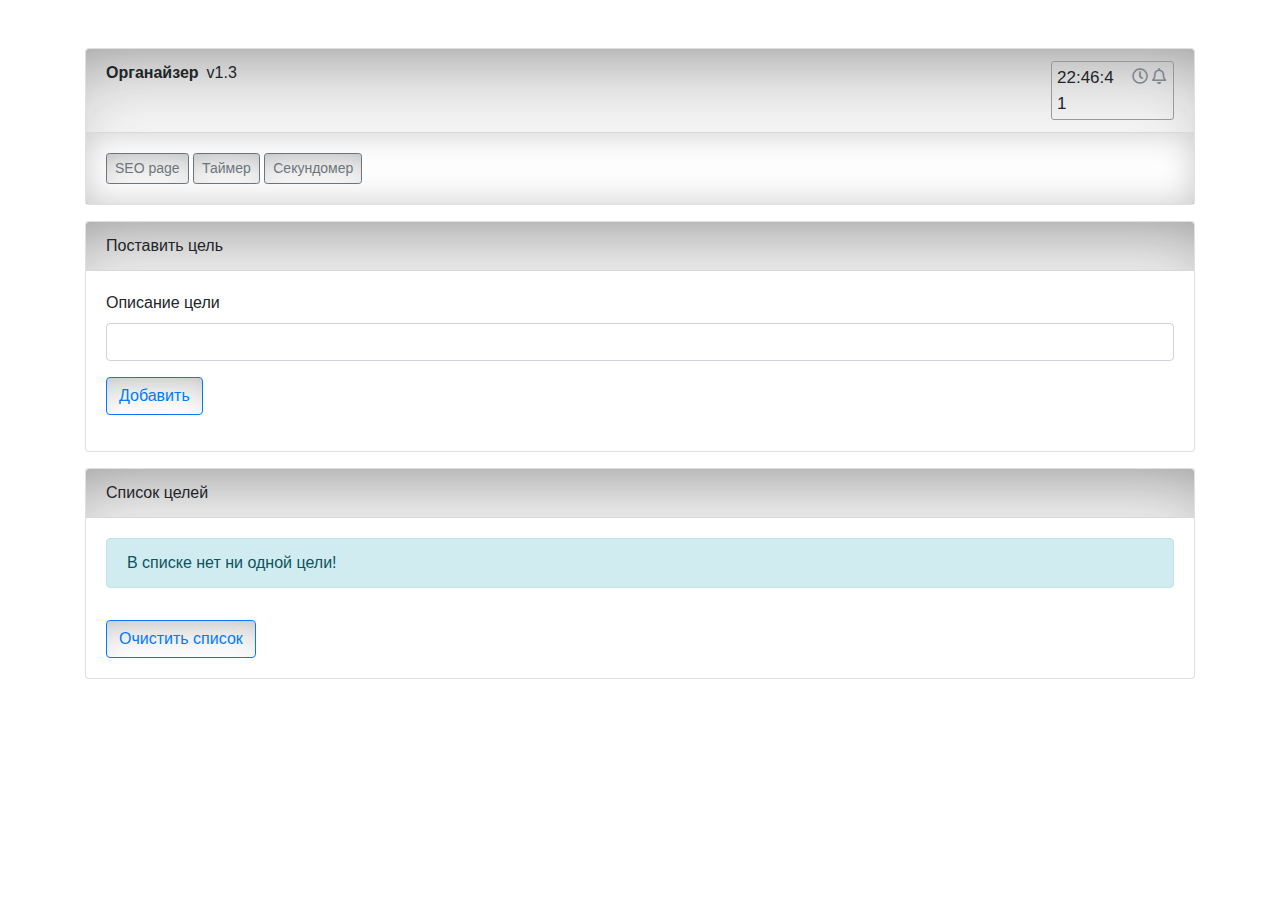
<file: index.html>
<!DOCTYPE html>
<html lang="en">
<head>
    <meta charset="UTF-8">
    <title>Organizer</title>

    <!-- Bootstrap 4-->
    <link rel="stylesheet" href="https://maxcdn.bootstrapcdn.com/bootstrap/4.0.0/css/bootstrap.min.css" integrity="sha384-Gn5384xqQ1aoWXA+058RXPxPg6fy4IWvTNh0E263XmFcJlSAwiGgFAW/dAiS6JXm" crossorigin="anonymous">

    <!-- Font awesome -->
    <link href="https://use.fontawesome.com/releases/v5.0.6/css/all.css" rel="stylesheet">

    <link rel="stylesheet" href="./css/todoOwn.css">
</head>
<body>
    <div class="container mt-5">
        <section class="todoList">
            <div class="card mb-3">
                <div class="card-header d-flex"><span class="mr-2 font-weight-bold">Органайзер</span> v1.3
                    <!-- Clock Start-->
                    <div class="clock">
                        <div class="clock-display"></div>
                        <div class="clock-control">
                            <i class="far fa-clock icon-clock"></i>
                            <i class="far fa-bell icon-clock"></i>
                        </div>
                    </div>
                    <!-- Clock End-->
                </div>
                <div class="card-body bg-gray">
                    <a href="seo.html" class="btn btn-outline-secondary btn-sm">SEO page</a>
                    <a href="timer.html" class="btn btn-outline-secondary btn-sm">Таймер</a>
                    <a href="stopwatch.html" class="btn btn-outline-secondary btn-sm">Секундомер</a>
                </div>
            </div>
            <div class="card mb-3">
                <div class="card-header">Поставить цель</div>
                <div class="card-body">
                    <div class="alert message-alert"></div>
                    <form name="addTodoItem">
                        <div class="form-group">
                            <label for="todoText">Описание цели</label>
                            <input type="text" class="form-control" id="todoText">
                            <div class="invalid-feedback">
                                Заполните поле ввода пожалуйста
                            </div>
                            <button type="submit" class="btn btn-outline-primary mt-3">Добавить</button>
                        </div>
                    </form>
                </div>
            </div>
            <!-- / card-->
            <div class="card">
                <div class="card-header">Список целей</div>
                <div class="card-body">
                    <div class="alert alert-info message-empty">В списке нет ни одной цели!</div>
                    <ul class="list-group">
                        <!--<li class="list-group-item">Мое первое дело</li>-->
                    </ul>
                        <button type="submit" class="btn btn-outline-primary mt-3 btn-clear-all">Очистить список</button>
                </div>
            </div>
        </section>
    </div>
    <!-- / container-->

<script src="js/todoOwn.js"></script>
<script src="js/clock.js"></script>


</body>
</html>
</file>
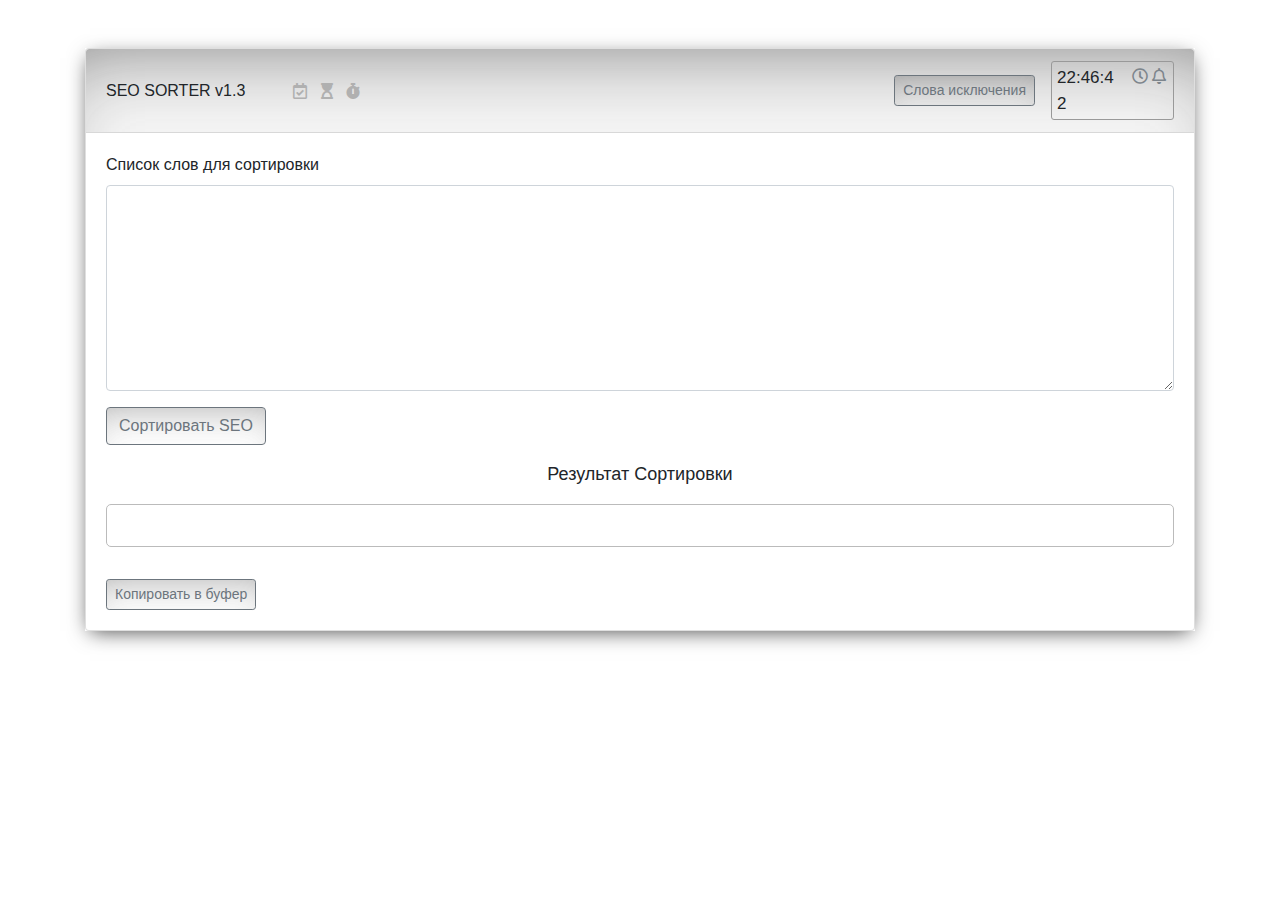
<file: seo.html>
<!DOCTYPE html>
<html lang="en">
<head>
    <meta charset="UTF-8">
    <meta name="viewport" content="width=device-width, initial-scale=1.0">
    <meta http-equiv="X-UA-Compatible" content="ie=edge">
    <title>SEO SORTER</title>
    <!-- Bootstrap 4-->
    <link rel="stylesheet" href="https://maxcdn.bootstrapcdn.com/bootstrap/4.0.0/css/bootstrap.min.css" integrity="sha384-Gn5384xqQ1aoWXA+058RXPxPg6fy4IWvTNh0E263XmFcJlSAwiGgFAW/dAiS6JXm" crossorigin="anonymous">

    <!-- Font awesome -->
    <link href="https://use.fontawesome.com/releases/v5.0.6/css/all.css" rel="stylesheet">

    <link rel="stylesheet" href="./css/todoOwn.css">
</head>
<body>

<div class="container mt-5">
    <div class="seo-queries">
        <div class="exceptions-box">
            <i class="far fa-plus-square exceptions-add-btn icon-check" title="Добавить слово"></i>
            <i class="fas fa-cart-arrow-down exceptions-add-archive icon-check" title="Загрузить список по умолчанию"></i>
            <i class="fas fa-sort-alpha-down exceptions-sort icon-check" title="Сортировать по алфавиту"></i>
            <i class="fas fa-trash-alt exceptions-deleted icon-check" title="Удалить весь список"></i>
            <div class="addExceptionsForm-hidden">
                <form name="addExceptions" class="addExceptionsForm">
                    <div class="form-group">
                        <label for="addExceptionsInput"></label>
                        <input type="text" class="form-control form-control-sm" id="addExceptionsInput">
                        <div class="invalid-feedback">
                            Заполните поле для ввода исключений пожалуйста
                        </div>
                    </div>
                    <button type="submit" class="btn btn-sm btn-outline-secondary">Добавить исключение</button>
                </form>
            </div>
            <div class="exceptions-items-wrapper"></div>
        </div>
        <!-- / exceptions-box-->
        <div class="card mb-3 seo">
            <div class="card-header d-flex align-items-center">
                <span>SEO SORTER v1.3</span>
                <!-- icons-box-->
                <div class="icons-box">
                    <a href="index.html" title="Главная страница - Органайзер"><i class="far fa-calendar-check ml-5 icon-check"></i></a>
                    <a href="timer.html" title="Таймер"><i class="fas fa-hourglass-start ml-1 icon-check"></i></a>
                    <a href="stopwatch.html" title="Секундомер"><i class="fas fa-stopwatch ml-1 icon-check"></i></a>
                </div>
                <!-- / icons-box-->
                <button type="button" class="btn btn-outline-secondary ml-auto btn-sm exceptions-btn" title="Управление списком исключений">Слова исключения</button>
                <!-- Clock Start-->
                <div class="clock ml-3">
                    <div class="clock-display"></div>
                    <div class="clock-control">
                        <i class="far fa-clock icon-clock"></i>
                        <i class="far fa-bell icon-clock"></i>
                    </div>
                </div>
                <!-- Clock End-->
            </div>
            <div class="card-body">
                <div class="alert message-alert"></div>
                <form name="addWordsSeo">
                    <div class="form-group">
                        <label for="todoSeo">Список слов для сортировки</label>
                        <textarea class="form-control" id="todoSeo" rows="8"></textarea>
                        <div class="invalid-feedback">
                            Заполните поле ввода пожалуйста
                        </div>
                        <button type="submit" class="btn btn-outline-secondary mt-3">Сортировать SEO</button>
                    </div>
                </form>
                <div class="text-center mb-3 mt-3 d-block res-title">Результат Сортировки</div>
                <pre class="resSeo" id="resSeoId" contenteditable="true"></pre>
                <button type="button" class="btn btn-outline-secondary mt-3 btn-sm btn-copy-buffer">Копировать в буфер</button>
            </div>
        </div>
    </div>
</div>

<script src="js/seo.js"></script>
<script src="js/clock.js"></script>


</body>
</html>
</file>
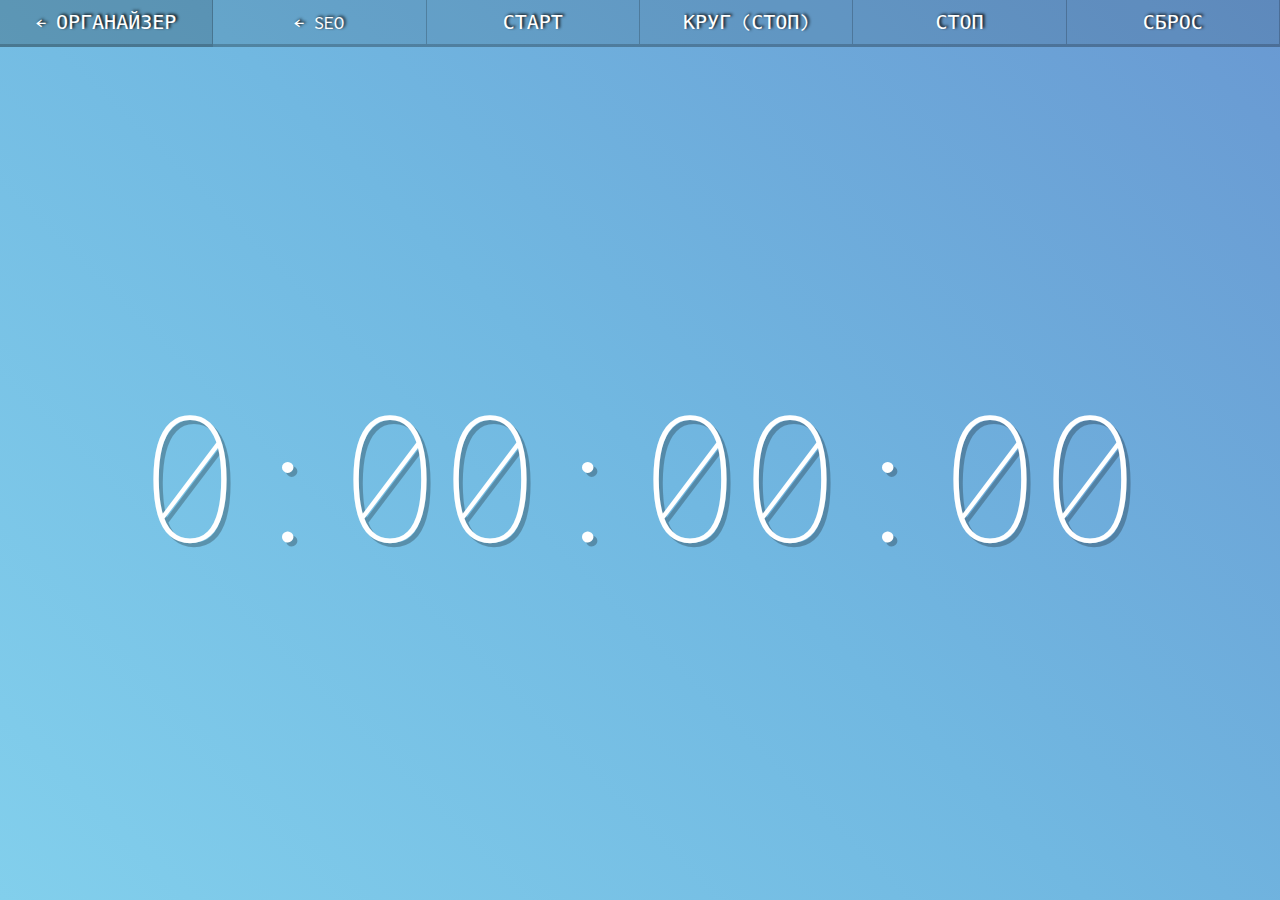
<file: stopwatch.html>
<!DOCTYPE html>
<html lang="en">
<head>
  <meta charset="UTF-8">
  <title>Stopwatcher</title>
  <link href='https://fonts.googleapis.com/css?family=Inconsolata' rel='stylesheet' type='text/css'>
  <link rel="stylesheet" href="css/timer_stopwatch.css">
</head>
<body>
  <div class="timer">
    <div class="timer__controls">
        <button type="button" class="timer__button ">
            <a href="index.html" class="timer__button_link">&larr; Органайзер</a>
        </button>
        <button type="button" class="timer__button">
            <a href="seo.html" class="timer__button_link"> &larr; SEO</a>
        </button>
      <button data-start="start" class="timer__button">Старт</button>
      <button data-lap="lap" class="timer__button">Круг (стоп)</button>
      <button data-stop="stop" class="timer__button">Стоп</button>
      <button data-reset="reset" class="timer__button">Сброс</button>
        <!--<form name="stopwatchForm" id="stopWatchText">-->
          <!--<input type="text" name="minutes" placeholder="Название секундомера">-->
      <!--</form>-->
    </div>
    <div class="display">
      <h1 class="display__time-left">0:00:00:00</h1>
        <div class="display-lap"></div>
    </div>
  </div>

  <script src="js/stopwatch.js"></script>
</body>
</html>
</file>
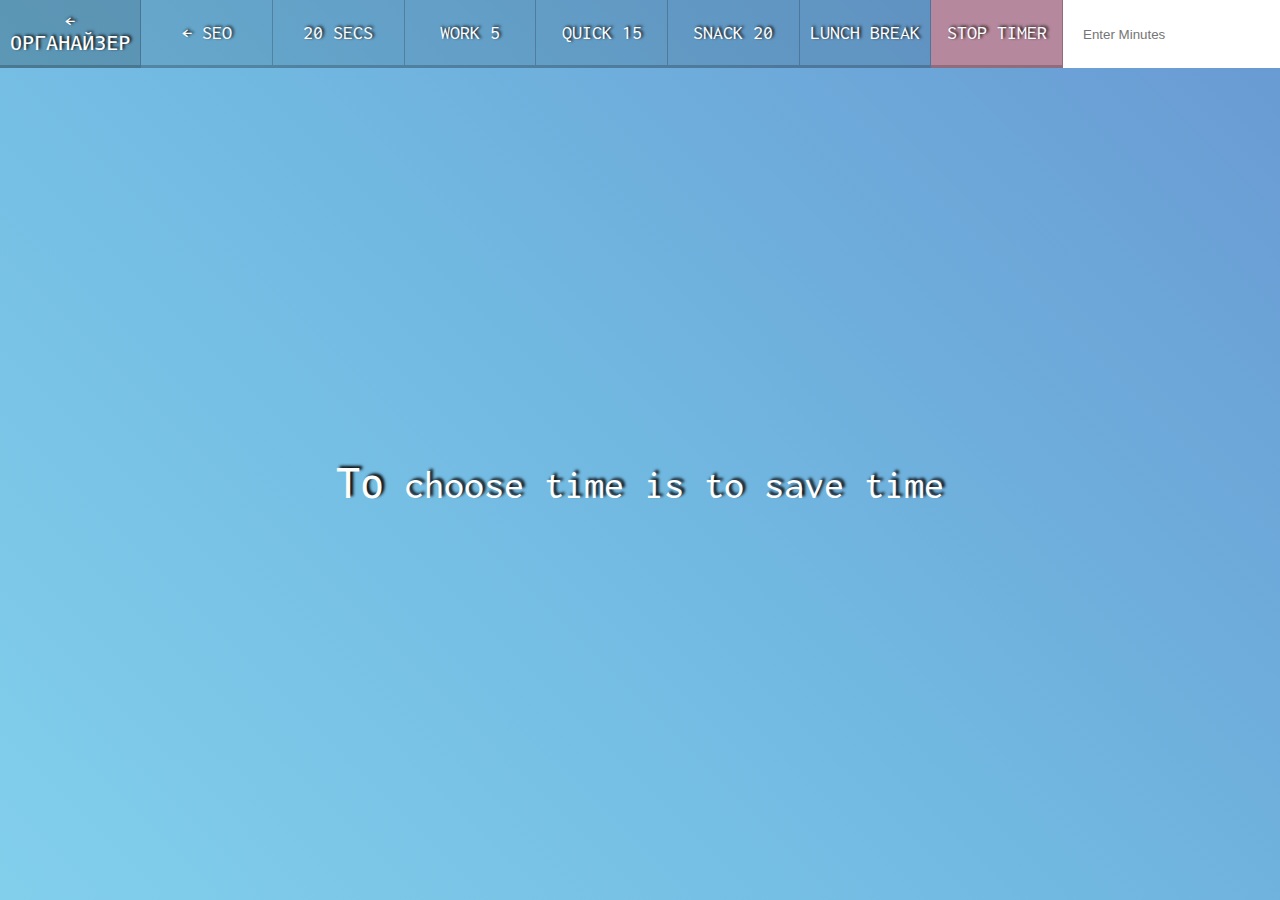
<file: timer.html>
<!DOCTYPE html>
<html lang="en">
<head>
  <meta charset="UTF-8">
  <title>Countdown Timer</title>
  <link href='https://fonts.googleapis.com/css?family=Inconsolata' rel='stylesheet' type='text/css'>
  <link rel="stylesheet" href="css/timer_stopwatch.css">
</head>
<body>
  <div class="timer">
    <div class="timer__controls">
        <button type="button" class="timer__button">
            <a href="index.html" class="timer__button_link"> &larr; Органайзер</a>
        </button>
        <button type="button" class="timer__button">
            <a href="seo.html" class="timer__button_link"> &larr; SEO</a>
        </button>
      <button data-time="20" class="timer__button">20 Secs</button>
      <button data-time="300" class="timer__button">Work 5</button>
      <button data-time="900" class="timer__button">Quick 15</button>
      <button data-time="1200" class="timer__button">Snack 20</button>
      <button data-time="3600" class="timer__button">Lunch Break</button>
      <button data-stop="stop" class="timer__button timer__button_stop">Stop Timer</button>
        <form name="customForm" id="custom">
          <input type="text" name="minutes" placeholder="Enter Minutes">
      </form>
    </div>
    <div class="display">
      <h1 class="display__time-left"></h1>
      <p class="display__end-time">То choose time is to save time</p>
    </div>
  </div>

  <script src="js/timer.js"></script>

</body>
</html>
</file>
<file: css/todoOwn.css>
* {
  box-sizing: border-box;
}

.seo-queries {
  position: relative;
  box-shadow: 0px 5px 20px -5px rgba(0,0,0,0.75);
}

.card-header {
  box-shadow: inset 0 50px 100px -61px rgba(87, 87, 87, 0.92);
}

.card-body.bg-gray {
  box-shadow: inset 0 0px 34px 0px rgba(87, 87, 87, 0.32);
}

.btn {
  box-shadow: inset 0px 25px 50px -35px rgba(87, 87, 87, 0.75);
}

.exceptions-box {
  position: absolute;
  width: 40%;
  height: 0;
  padding: 0 10px;
  box-shadow: inset 0 0 2px 1px rgb(223, 223, 223);
  background-color: rgb(247, 247, 247);
  border-bottom-right-radius: 5px;
  right: 0;
  top: 88px;
  z-index: 10;
  overflow: hidden;
  transition: height 0.6s;
}

.exceptions-box.show {
  height: 85%;

}

.icon-check{
  cursor: pointer;
  color: #b0b0b0;
  transition: color 0.2s;
  margin: 10px 5px 10px 10px;
}

.icon-check:hover {
  color: #000;
}

.exceptions-btn:focus {
  box-shadow: none;
}

.form-control:focus {
  color: #495057;
  background-color: #fff;
  border-color: #c1c1c1;
  outline: 0;
  box-shadow: 0 0 0 0.2rem rgba(124, 124, 124, 0.25);
}

.exceptions-items {
  position: relative;
  display: inline-block;
  margin: 10px 0;
  font-size: 14px;
  line-height: 1;
  font-weight: 700;
  color: #525252;
  border-radius: 5px;
  padding: 3px 30px 5px 10px;
  background-color: rgb(213, 213, 213);
}

.exceptions-items + .exceptions-items {
  margin-left: 10px;
}

.exceptions-delete {
  position: absolute;
  right: 5px;
  bottom: 3px;
  cursor: pointer;
}

.addExceptionsForm-hidden {
  height: 0;
  overflow: hidden;
  transition: height 0.5s;
}

.addExceptionsForm-hidden.show {
  height: 130px;
}

.message-alert,
.message-empty {
  display: none;
}

.message-alert.show,
.message-empty.show {
  display: block;
}

.res-title {
  font-size: 18px;
}

.resSeo {
  padding: 10px;
  border: 1px solid #bbbbbb;
  border-radius: 5px;
}

.resSeo:focus {
  outline-color: #868686;
}

/********** Clock *******************/
.clock {
  display: inline-flex;
  margin-left: auto;
  width: 123px;
  padding: 3px 5px;
  border: 1px solid #999999;
  border-radius: 3px;
}

.clock-display {
  width: 65px;
  margin-right: 10px;
  font-size: 17px;
  font-weight: 500;
}

.icon-clock {
  color: #7d858c;
  cursor: pointer;
}

.icon-clock:hover {
  color: #000;
}
/********** Clock End *******************/
</file>
<file: css/timer_stopwatch.css>
html {
  box-sizing: border-box;
  font-size: 10px;
  background: #8E24AA;
  background: linear-gradient(45deg, #82cfec 0%, #71b8e1 50%, #6999d2 100%);
}

*, *:before, *:after {
  box-sizing: inherit;
}

body {
  margin:0;
  text-align: center;
  font-family: 'Inconsolata', monospace;
}

.invalid {
  background-color: rgb(255, 61, 98);
}

.display__time-left {
  font-weight: 100;
  font-size: 20rem;
  margin: 0;
  color:white;
  text-shadow:4px 4px 0 rgba(0,0,0,0.25);
}

.timer {
  display:flex;
  min-height: 100vh;
  flex-direction:column;
}

.timer__controls {
  display: flex;
}

.timer__controls > * {
  flex:1;
}

.timer__controls form {
  flex:1;
  display:flex;
}

.timer__controls input {
  flex:1;
  border:0;
  padding:2rem;
}

.timer__button {
  background:none;
  border:0;
  cursor: pointer;
  color:white;
  font-size: 2rem;
  text-shadow: 2px -1px 3px #000;
  text-transform: uppercase;
  background:rgba(0,0,0,0.1);
  border-bottom:3px solid rgba(0,0,0,0.2);
  border-right:1px solid rgba(0,0,0,0.2);
  padding:1rem;
  font-family: 'Inconsolata', monospace;
}

.timer__button.timer__button_stop {
  background: rgb(181, 136, 157);
}

.timer__button.timer__button_stop:hover {
  background: rgb(143, 72, 106);
  color: #ffff00;
}

.timer__button:hover,
.timer__button:focus {
  background:rgba(0,0,0,0.2);
  outline:0;
  color: #ffff00;
}

.display {
  flex:1;
  display:flex;
  flex-direction: column;
  align-items: center;
  justify-content: center;
}

.display__end-time {
  font-size: 4rem;
  color:white;
  text-shadow: 3px -2px 3px #000;
}

.timer__button_link {
  text-decoration: none;
  color: #fff;
  display: block;
}
</file>
